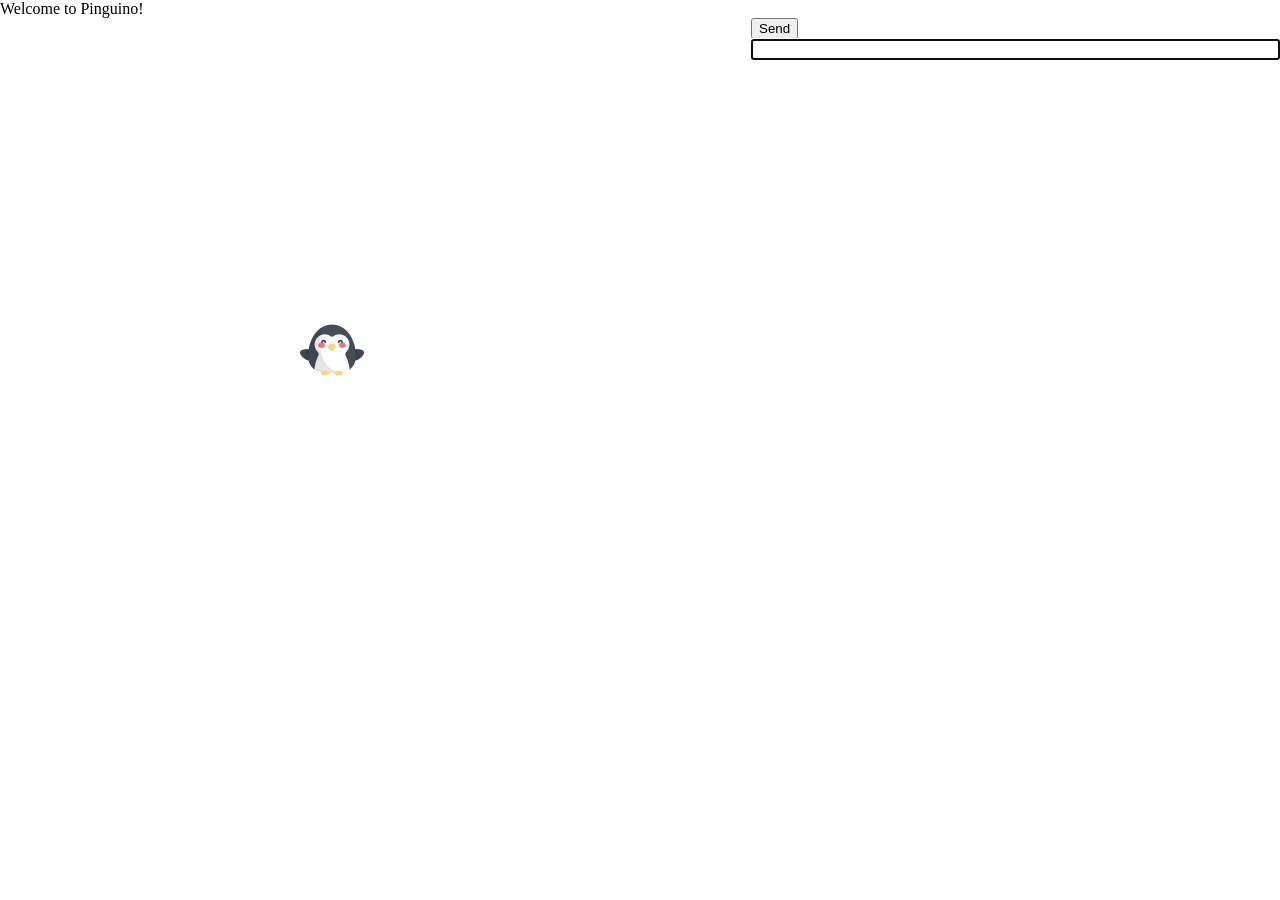
<file: src/public/index.html>
<!DOCTYPE html>
<html lang="en">
<head>
    <title>Pinguino World</title>
    <link rel="stylesheet" type="text/css" href="style.css"/>
    <script src="client.js"></script>
</head>
<body>
<div>
    <div>Welcome to Pinguino!</div>
    <div class="main-container">
        <div id="display-column">
            <canvas id="main-canvas" width="640" height="640">
                This interface requires canvas support. Consider upgrading your web browser.
            </canvas>
        </div>
        <div id="chatbox">
            <div id="log"></div>
            <form id="form">
                <input type="submit" value="Send" />
                <input type="text" id="msg" size="64" autofocus />
            </form>
        </div>
    </div>
    
</div>

<img id="myImage" src="penguin.png" style="display:none;">
</body>
</html>
</file>
<file: src/public/style.css>
html {
    overflow: hidden;
}

body {
    overflow: hidden;
    padding: 0;
    margin: 0;
    width: 100%;
    height: 100%;
}

.main-container {
    display: flex;
}

#display-column {
    width: 100%;
    flex-grow: 3;
}

#chatbox {
    flex-grow: 1;
}

/* canvas {
    width:100%;
    height:100%;
    top:0px;

} */

form {
    display: inline-block;
}

/* #log {
    background: white;
    margin: 0;
    padding: 0.5em 0.5em 0.5em 0.5em;
    position: absolute;
    top: 0.5em;
    left: 0.5em;
    right: 0.5em;
    bottom: 3em;
    overflow: auto;
}

#form {
    padding: 0 0.5em 0 0.5em;
    margin: 0;
    position: absolute;
    bottom: 1em;
    left: 0px;
    width: 100%;
    overflow: hidden;
} */
</file>
